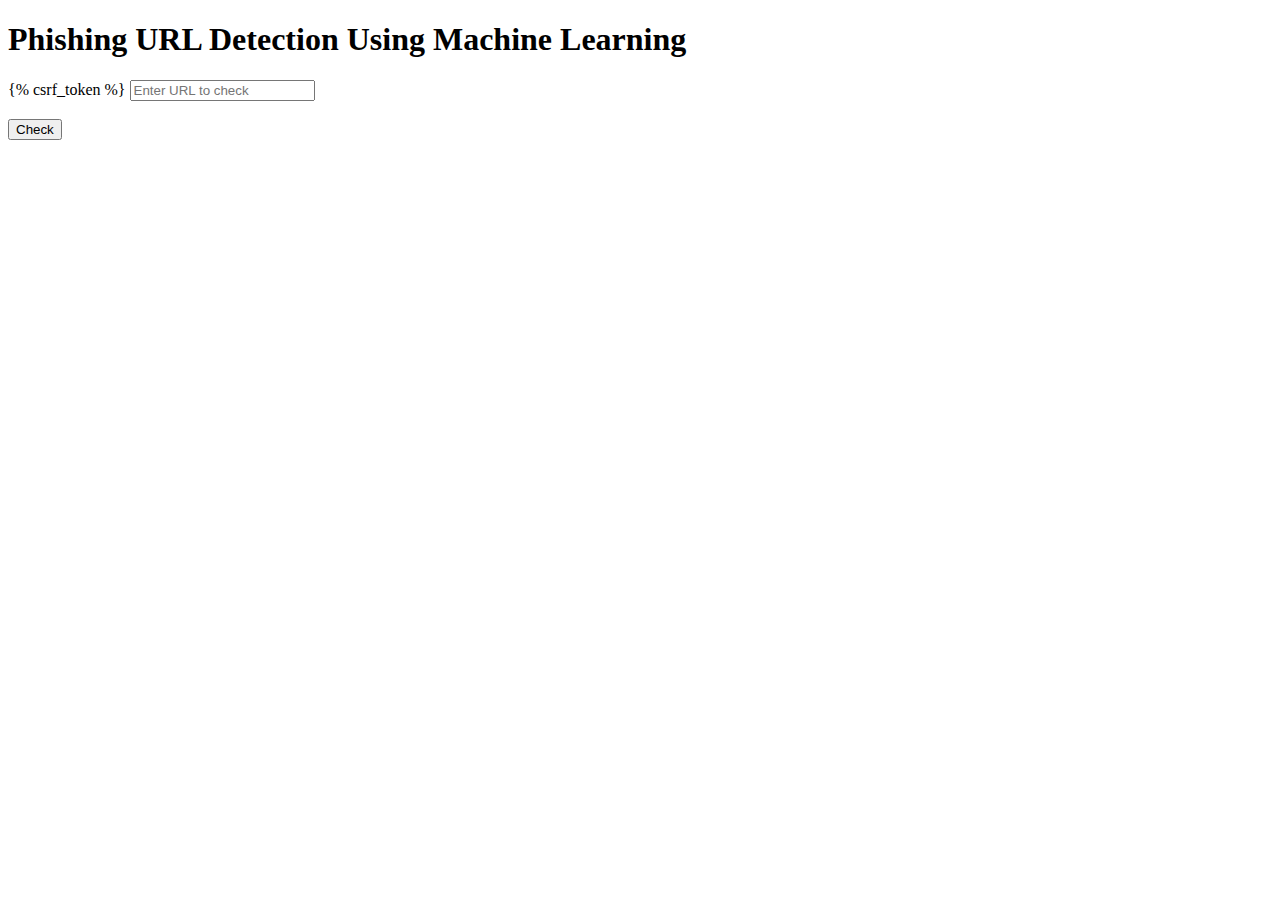
<file: basicindex.html>
<!DOCTYPE html>
<html lang="en">
<head>
    <meta charset="UTF-8">
    <title>Phishing Check</title>
</head>
<body>
<h1> Phishing URL Detection Using Machine Learning </h1>
<form action="result" method="post">
    {% csrf_token %}
    <input type="text" name="URL" placeholder="Enter URL to check">
    <br><br>
    <input type="submit" value="Check">
</form>
</body>
</html>
</file>
